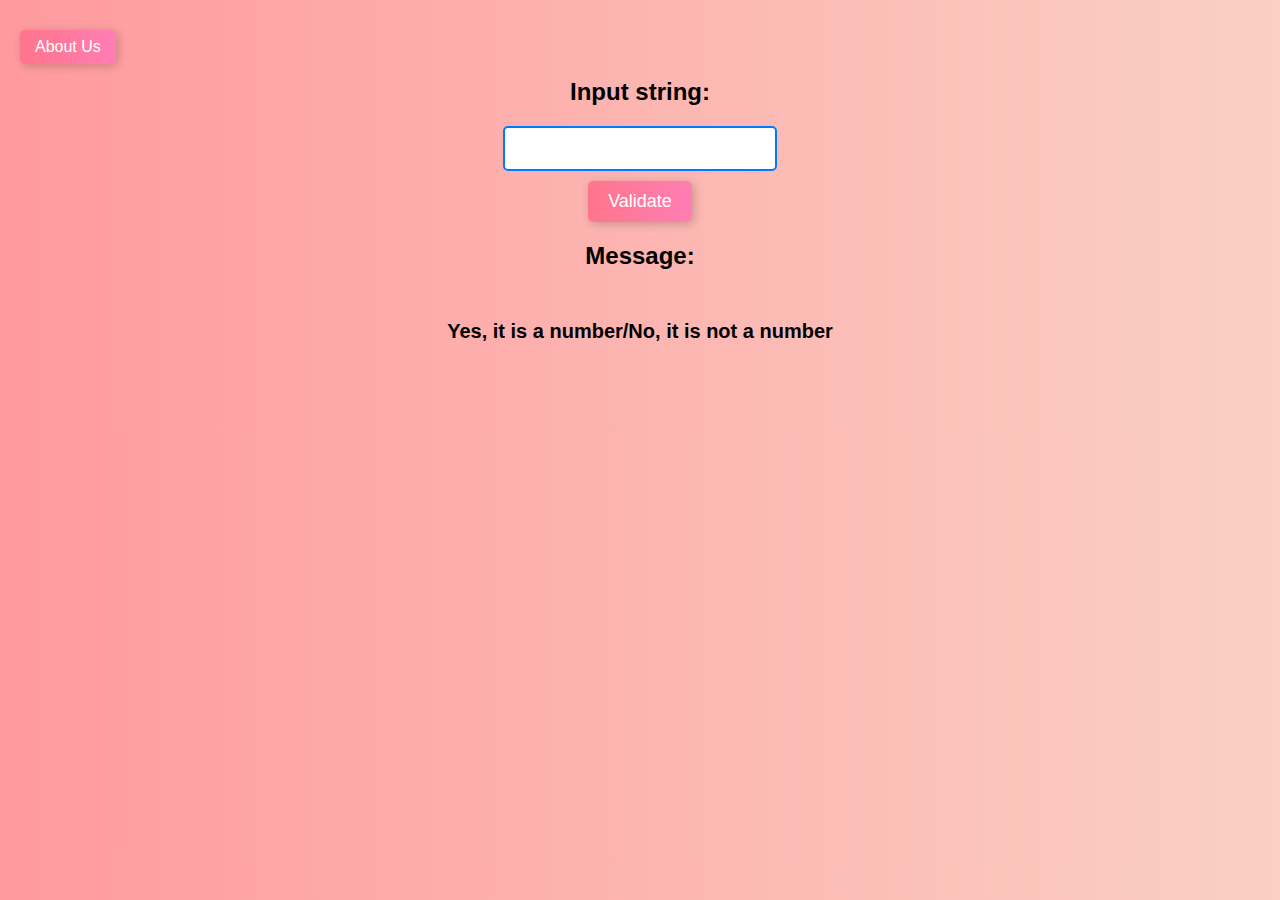
<file: index.html>
<!DOCTYPE html>
<html lang="en">
<head>
    <meta charset="UTF-8">
    <meta name="viewport" content="width=device-width, initial-scale=1.0">
    <title>Scientific Number Validator</title>
    <link rel="stylesheet" href="styles.css">
    <script src="script.js" defer></script>
</head>
<body>
    <div class="menu">
        <button onclick="showAboutUs()">About Us</button>
    </div>
    <h2>Input string:</h2>
    <input type="text" id="sciNumber">
    <br>
    <button onclick="validateScientificNumber()">Validate</button>
    <h2>Message:</h2>
    <p id="result">Yes, it is a number/No, it is not a number</p>
</body>
</html>
</file>
<file: styles.css>
body {
    text-align: center;
    font-family: Arial, sans-serif;
    background: linear-gradient(to right, #ff9a9e, #fad0c4);
    padding: 50px;
}
input[type="text"] {
    width: 250px;
    padding: 10px;
    font-size: 18px;
    text-align: center;
    border: 2px solid #007bff;
    border-radius: 5px;
    background-color: #fff;
}
button {
    margin-top: 10px;
    padding: 10px 20px;
    font-size: 18px;
    background: linear-gradient(to right, #ff758c, #ff7eb3);
    color: white;
    border: none;
    border-radius: 5px;
    cursor: pointer;
    transition: 0.3s;
    box-shadow: 2px 2px 10px rgba(0, 0, 0, 0.2);
}
button:hover {
    background: linear-gradient(to right, #ff5e78, #ff5a91);
}
p {
    font-size: 20px;
    font-weight: bold;
    margin-top: 20px;
    display: inline-block;
    padding: 10px;
    border-radius: 5px;
}
.menu {
    position: absolute;
    top: 20px;
    left: 20px;
}
.menu button {
    background-color: #007bff;
    padding: 8px 15px;
    font-size: 16px;
}
</file>
